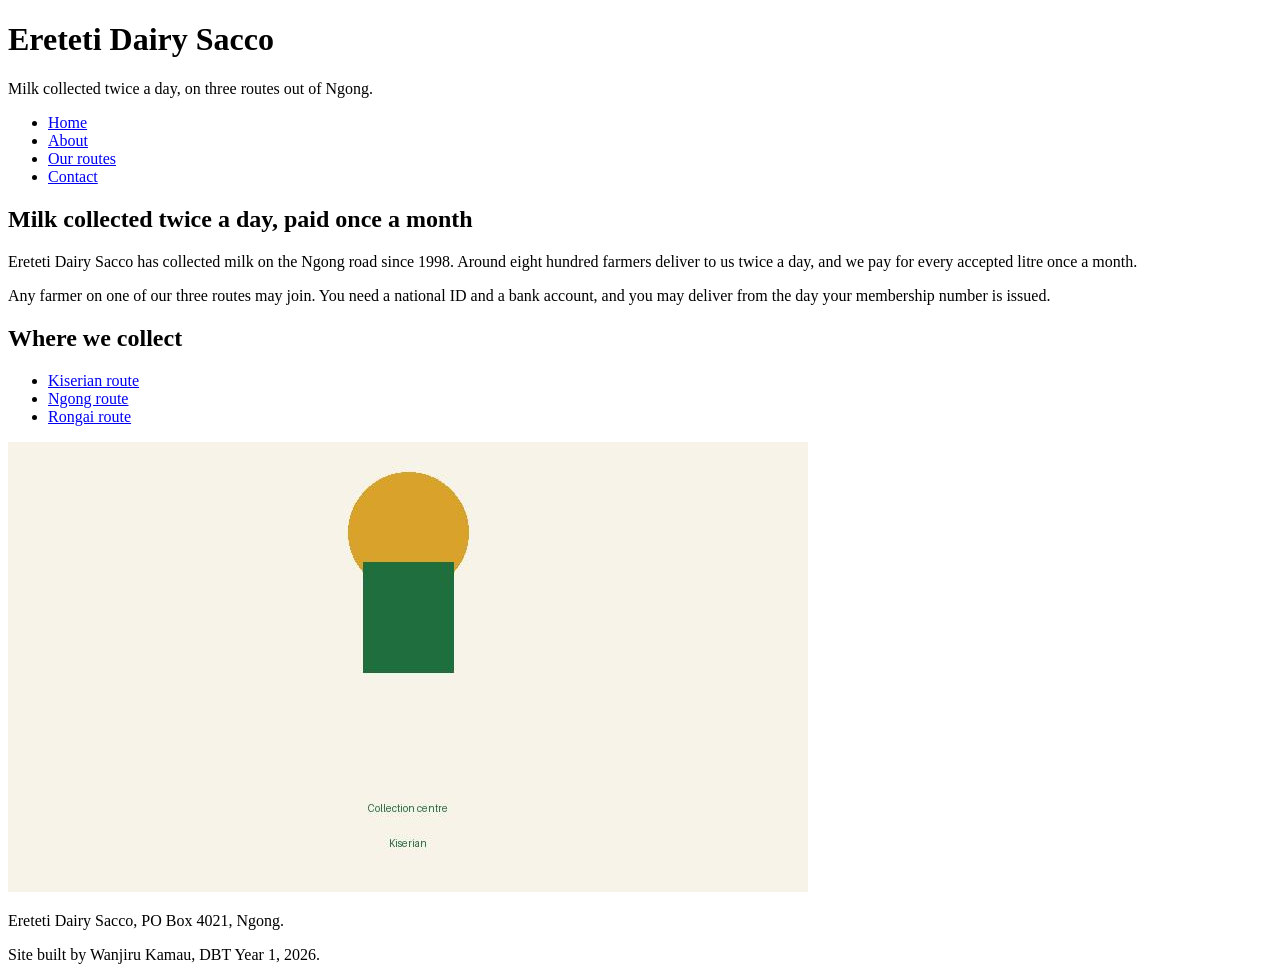
<file: index.html>
<!DOCTYPE html>
<html lang="en">
<head>
<meta charset="utf-8">
<title>Ereteti Dairy Sacco</title>
</head>
<body>
<header>
<h1>Ereteti Dairy Sacco</h1>
<p>Milk collected twice a day, on three routes out of Ngong.</p>
</header>
<nav>
<ul>
<li><a href="index.html">Home</a></li>
<li><a href="about.html">About</a></li>
<li><a href="routes.html">Our routes</a></li>
<li><a href="contact.html">Contact</a></li>
</ul>
</nav>
<main>
    <section>
        <h2>Milk collected twice a day, paid once a month</h2>
            <p>Ereteti Dairy Sacco has collected milk on the Ngong road since
                1998. Around eight hundred farmers deliver to us twice a day, and
                we pay for every accepted litre once a month.</p>
            <p>Any farmer on one of our three routes may join. You need a
                national ID and a bank account, and you may deliver from the day
                your membership number is issued.
            </p>
    </section>
    <section>
        <h2>Where we collect</h2>
            <ul>
                <li><a href="routes.html">Kiserian route</a></li>
                <li><a href="routes.html">Ngong route</a></li>
                <li><a href="routes.html">Rongai route</a></li>
            </ul>
    </section>
    <img src="img/collection-centre.jpg"
         alt="Farmers queuing with churns at the Kiserian centre">
</main>
<footer>
<p>Ereteti Dairy Sacco, PO Box 4021, Ngong.</p>
<p>Site built by Wanjiru Kamau, DBT Year 1, 2026.</p>
</footer>
</body>
</html>
</file>
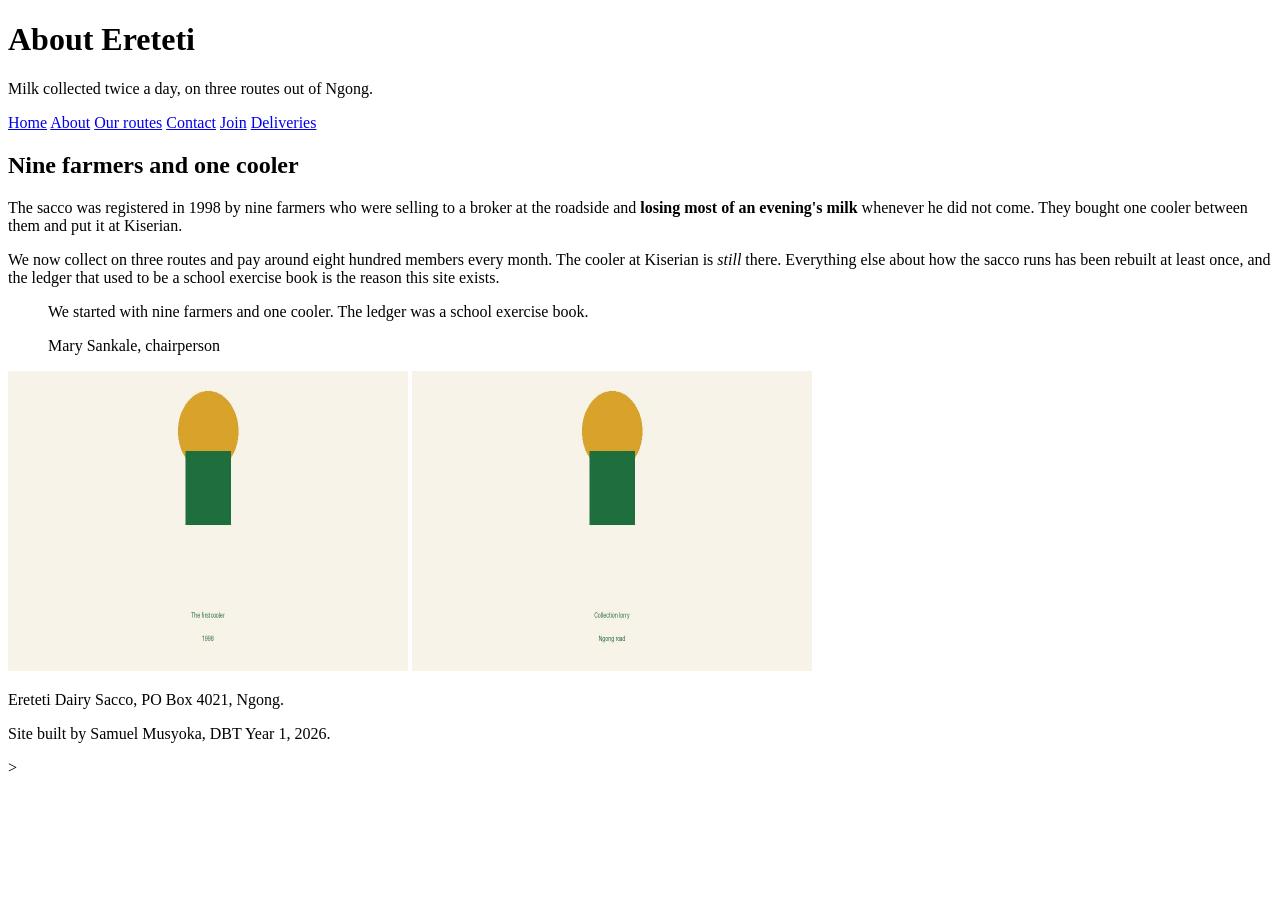
<file: about.html>
<!DOCTYPE html>
<html lang="en">
<head>
    <meta charset="UTF-8">
    <meta name="viewport" content="width=device-width, initial-scale=1.0">
    <title>About us - Ereteti Dairy Sacco</title>
</head>
<body>
 <header>
        <h1> About Ereteti</h1>
        <p>Milk collected twice a day, on three routes out of Ngong.</p>
        <nav>
            <a href="/index.html">Home</a>
            <a href="/about.html">About</a>
            <a href="/routes.html">Our routes</a>
            <a href="/contact.html">Contact</a>
            <a href="/register.html">Join</a>
            <a href="/deliveries.html">Deliveries</a>
        </nav>
    </header>
<body>
    <main>
        <h2> Nine farmers and one cooler</h2>
        <p> The sacco was registered in 1998 by nine farmers who were
              selling to a broker at the roadside and <strong>losing most of an
              evening's milk</strong> whenever he did not come. They bought one
              cooler between them and put it at Kiserian.
</p>

    <p>We now collect on three routes and pay around eight
              hundred members every month. The cooler at Kiserian is
              <em>still</em> there. Everything else about how the sacco runs has
              been rebuilt at least once, and the ledger that used to be
              a school exercise book is the reason this site exists.
</p>
    <blockquote>
        <p> We started with nine farmers and one cooler. The ledger
              was a school exercise book.
            </p>
            <footer>Mary Sankale, chairperson</footer>
    </blockquote>

    <!-- <img src="img/first-cooler.jpg" alt="The first cooler, still in use at the Kiserian centre"> -->
    <img src="img/first-cooler.jpg" width = "400" height = "300" alt="The first cooler, still in use at the Kiserian centre">

    <!-- <img src="img/collection-lorry.jpg" alt="Churns loaded onto the lorry on the Ngong road at sunrise"> -->
    <img src="img/collection-lorry.jpg" width = "400" height = "300" alt="Churns loaded onto the lorry on the Ngong road at sunrise">
    </main>
    <footer>
    <p>Ereteti Dairy Sacco, PO Box 4021, Ngong.</p>
    <p>Site built by Samuel Musyoka, DBT Year 1, 2026.</p>
    </footer>
</body>
>

</html>
</file>
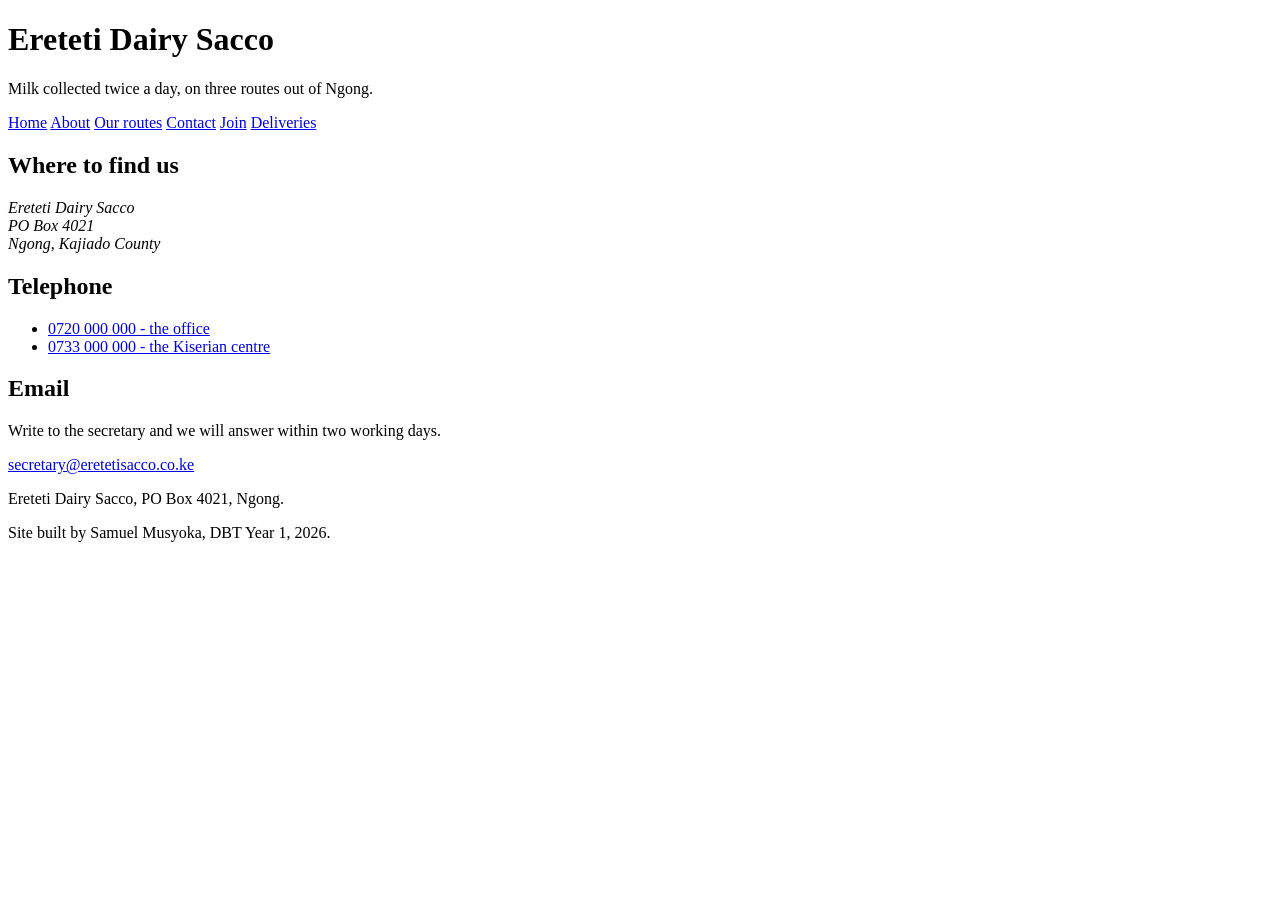
<file: contact.html>
<!DOCTYPE html>
<html lang="en">
<head>
    <meta charset="UTF-8">
    <meta name="viewport" content="width=device-width, initial-scale=1.0">
    <title>Contact us - Ereteti Dairy Sacco</title>
</head>
<body>
     <header>
        <h1> Ereteti Dairy Sacco</h1>
        <p>Milk collected twice a day, on three routes out of Ngong.</p>
        <nav>
            <a href="/index.html">Home</a>
            <a href="/about.html">About</a>
            <a href="/routes.html">Our routes</a>
            <a href="/contact.html">Contact</a>
            <a href="/register.html">Join</a>
            <a href="/deliveries.html">Deliveries</a>
        </nav>
    </header>
    <h2>Where to find us</h2>
    <address>
        Ereteti Dairy Sacco
        <br>
        PO Box 4021
        <br>
        Ngong, Kajiado County
        <br>
    </address>

    <h2> Telephone</h2>
    <ul>
        <li><a href="tel:+254720000000">0720 000 000  - the office</a></li>
        <li><a href="tel:+254733000000">0733 000 000  - the Kiserian centre</a></li>
    </ul>

    <h2>Email</h2>
    <p> Write to the secretary and we will answer within two
              working days.</p>
    <a href="mailto:secretary@eretetisacco.co.ke">secretary@eretetisacco.co.ke</a>
    <footer>
    <p>Ereteti Dairy Sacco, PO Box 4021, Ngong.</p>
    <p>Site built by Samuel Musyoka, DBT Year 1, 2026.</p>
</footer>
</body>

</html>
</file>
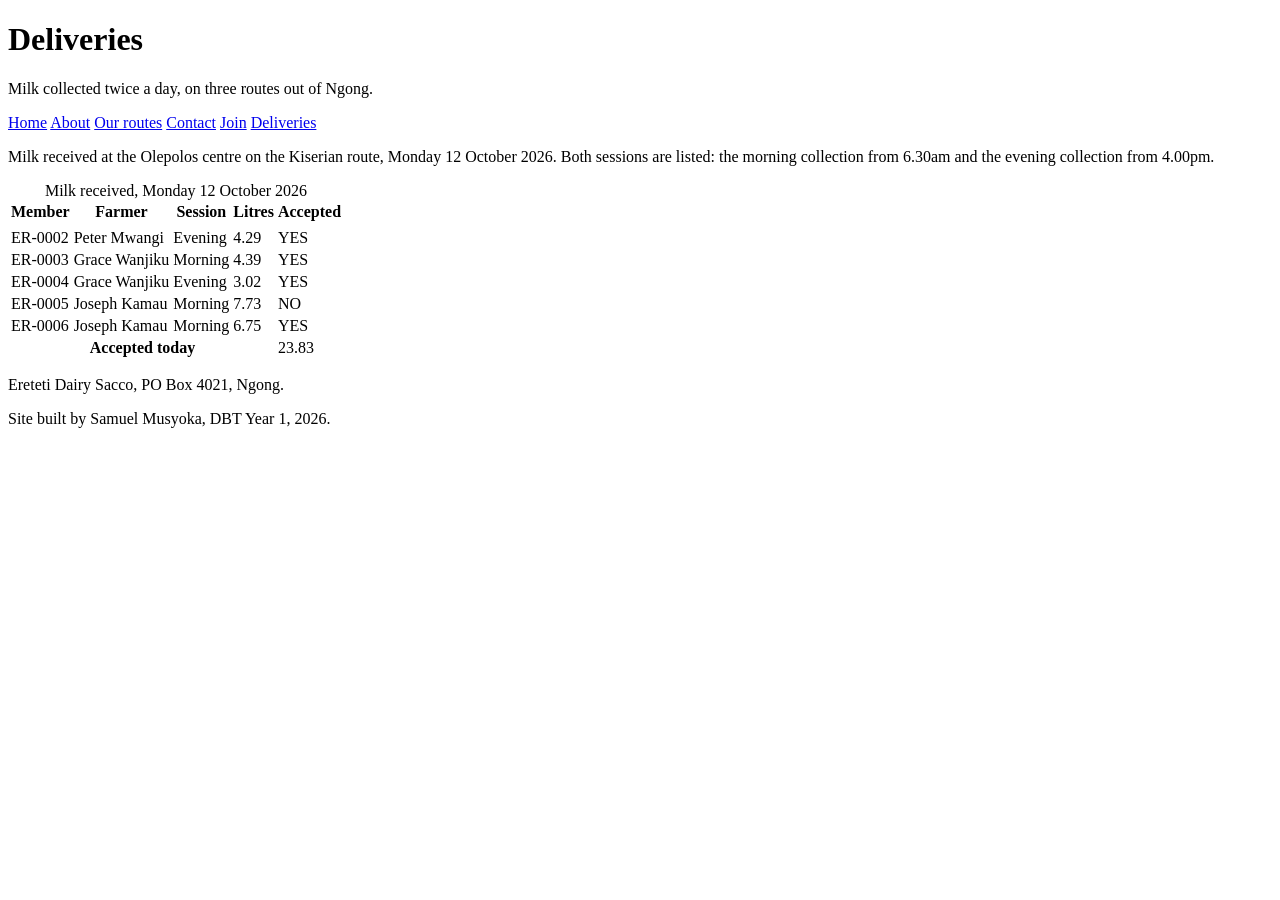
<file: deliveries.html>
<!DOCTYPE html>
<html lang="en">
<head>
    <meta charset="UTF-8">
    <meta name="viewport" content="width=device-width, initial-scale=1.0">
    <title>Deliveries - Ereteti Dairy Sacco</title>
</head>
<body>
    <header>
        <h1> Deliveries </h1>
        <p>Milk collected twice a day, on three routes out of Ngong.</p>
        <nav>
            <a href="/index.html">Home</a>
            <a href="/about.html">About</a>
            <a href="/routes.html">Our routes</a>
            <a href="/contact.html">Contact</a>
            <a href="/register.html">Join</a>
            <a href="/deliveries.html">Deliveries</a>
        </nav>
    </header>
<main>
    <p>
         Milk received at the Olepolos centre on the Kiserian route,
              Monday 12 October 2026. Both sessions are listed: the
              morning collection from 6.30am and the evening collection
              from 4.00pm.
    </p>
    <table>
      <caption>Milk received, Monday 12 October 2026</caption>
  <thead>
    <tr>
      <th scope="col">Member</th>
      <th scope="col">Farmer</th>
      <th scope="col">Session</th>
      <th scope="col">Litres</th>
      <th scope="col">Accepted</th>
    </tr>
  </thead>
        <tbody>
            <tr>
                <td></td>
            </tr>
            <tr>
                <td>ER-0002</td><td>Peter Mwangi</td><td>Evening</td><td>4.29</td><td>YES</td>
            </tr>
            <tr>
                <td>ER-0003</td><td>Grace Wanjiku</td><td>Morning</td><td>4.39</td><td>YES</td>
            </tr>
            <tr>
                <td>ER-0004</td><td>Grace Wanjiku</td><td>Evening</td><td>3.02</td><td>YES</td>
            </tr>
            <tr>
                <td>ER-0005</td><td>Joseph Kamau</td><td>Morning</td><td>7.73</td><td>NO</td>
            </tr>
            <tr>
                <td>ER-0006</td><td>Joseph Kamau</td><td>Morning</td><td>6.75</td><td>YES</td>
            </tr>
        </tbody>
        <tfoot>
        <tr>
        <th colspan="4" scope="row">Accepted today</th>
        <td>23.83</td>
        </tr>
        </tfoot>
    </table>
</main>

<footer>
    <p>Ereteti Dairy Sacco, PO Box 4021, Ngong.</p>
    <p>Site built by Samuel Musyoka, DBT Year 1, 2026.</p>
</footer>
</body>
</html>
</file>
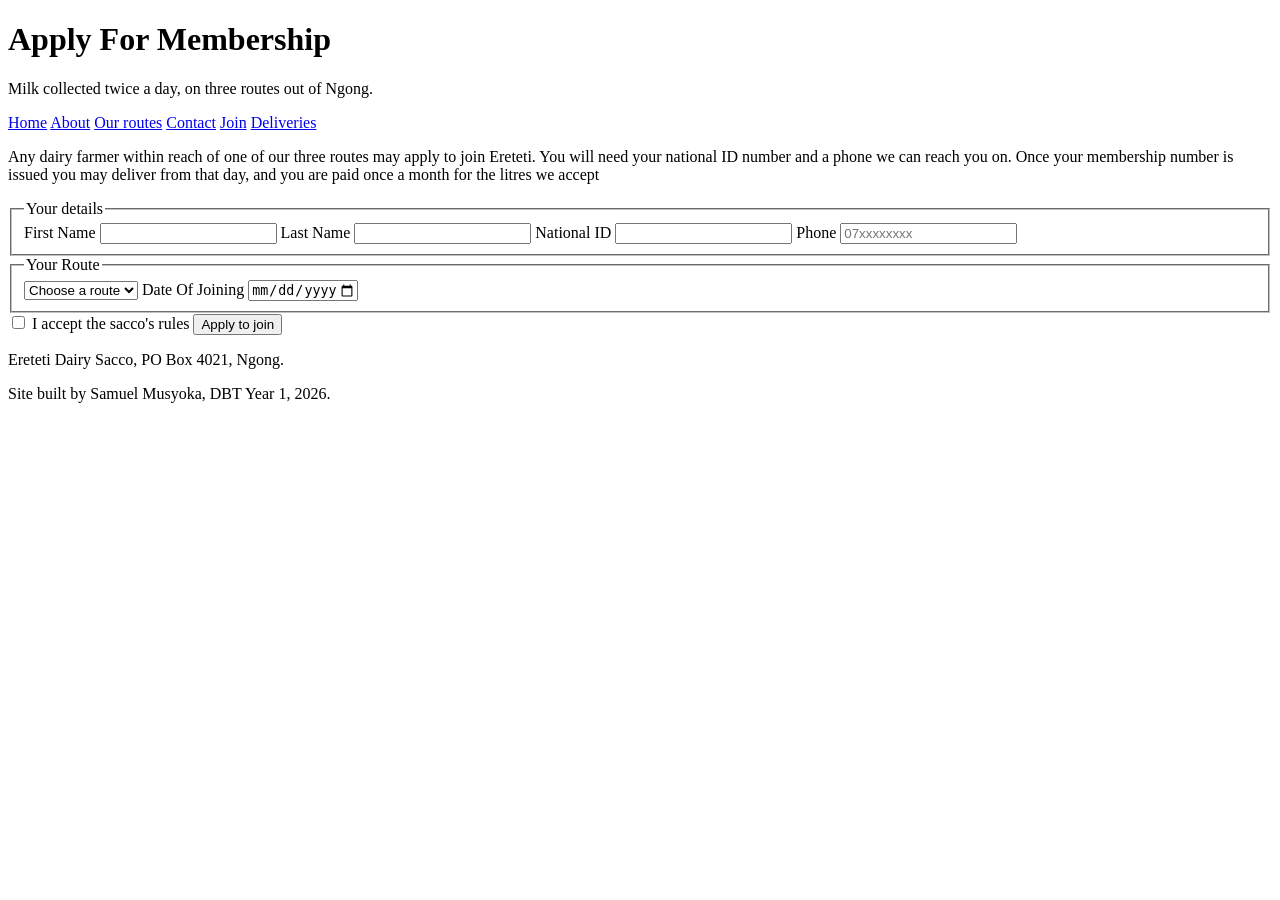
<file: register.html>
<!DOCTYPE html>
<html lang="en">
<head>
    <meta charset="UTF-8">
    <meta name="viewport" content="width=device-width, initial-scale=1.0">
    <title>Apply for memebrship - Ereteti Dairy Sacco</title>
</head>
<body>
     <header>
        <h1> Apply For Membership </h1>
        <p>Milk collected twice a day, on three routes out of Ngong.</p>
        <nav>
            <a href="/index.html">Home</a>
            <a href="/about.html">About</a>
            <a href="/routes.html">Our routes</a>
            <a href="/contact.html">Contact</a>
            <a href="/register.html">Join</a>
             <a href="/deliveries.html">Deliveries</a>
        </nav>
    </header>
    <main>
        <p>
            Any dairy farmer within reach of one of our three routes
              may apply to join Ereteti. You will need your national ID
              number and a phone we can reach you on. Once your
              membership number is issued you may deliver from that day,
              and you are paid once a month for the litres we accept 
        </p>
        <form action="#" method="post">
            <fieldset>
                <legend>Your details</legend>
            
            <label for="fname">First Name </label>
                <input type="text" id="fname" name = "first_name" required>
            <label for="lname">Last Name </label>
                <input type="text" id="lname" name="last_name">
            <label for="id">National ID </label>
                <input type="text" id="id" name = "national_id" required>
            <label for="phone">Phone </label>
                <input 
                    type="tel" 
                    id="phone" 
                    name="phone"
                    placeholder="07xxxxxxxx"
                    pattern="07[0-9]{8}"
                    title="Ten digits, starting 07"
                    required
                >
           </fieldset>
           <fieldset>
            <legend>Your Route</legend>
            <label for="routeslabel">
            <select name="route" id="routes">
                <option value="">Choose a route</option>
                <option value="Kiserian">Kiserian</option>
                <option value="Kiserian">Ngong</option>
                <option value="Kiserian">Rongai</option>
            </select>
            <label for="date">Date Of Joining</label>
            <input type="date" id="date" max="2026-09-24" name="date_joined">
           </fieldset>
           <label for="rules">
            <input type="checkbox" id="rules" name="rules" required>
            I accept the sacco's rules
            </label>
        <button type="submit">Apply to join</button>

        </form>
    </main>

<footer>
    <p>Ereteti Dairy Sacco, PO Box 4021, Ngong.</p>
    <p>Site built by Samuel Musyoka, DBT Year 1, 2026.</p>
</footer>
</body>
</html>
</file>
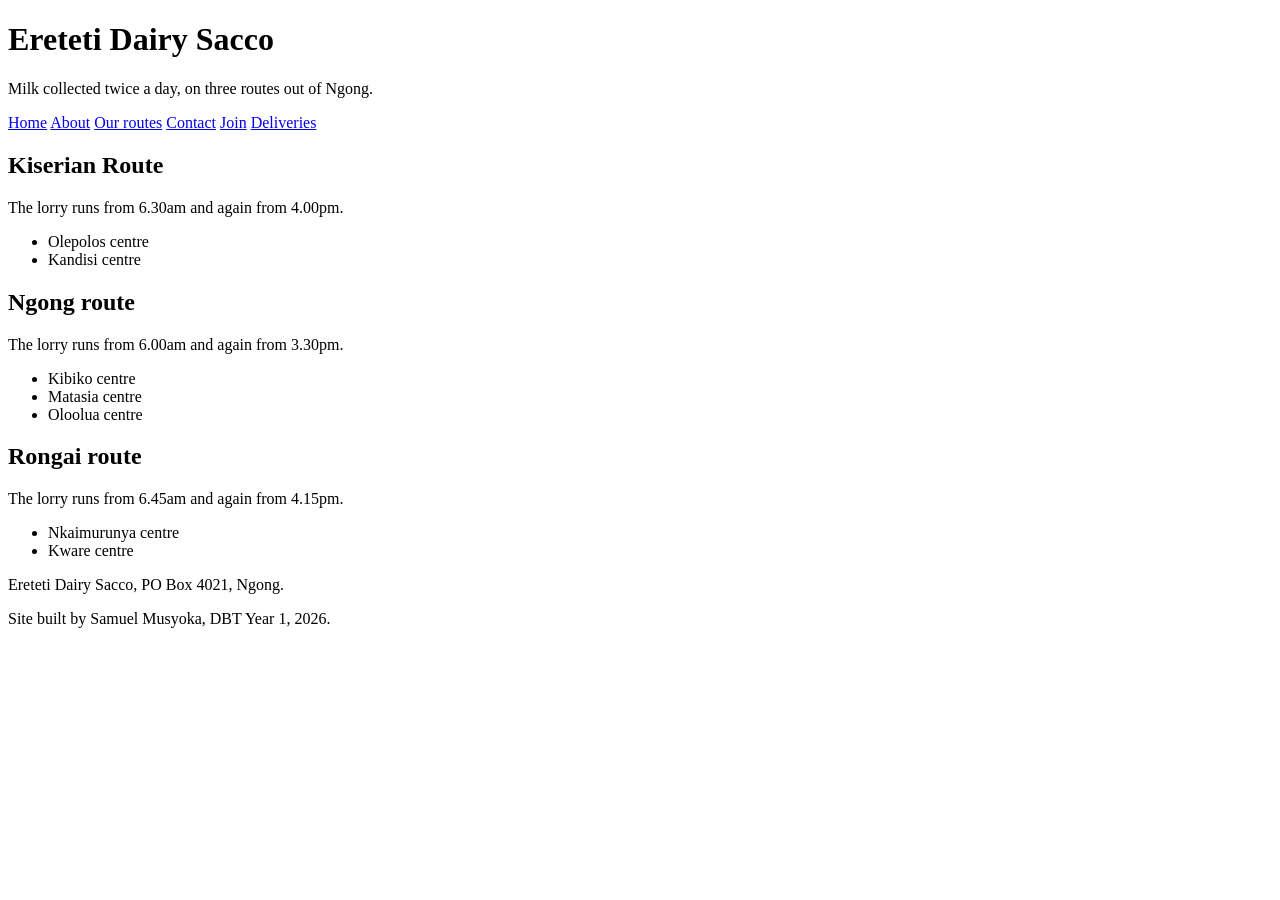
<file: routes.html>
<!DOCTYPE html>
<html lang="en">
<head>
    <meta charset="UTF-8">
    <meta name="viewport" content="width=device-width, initial-scale=1.0">
    <title>Our routes - Ereteti Dairy Sacco</title>
</head>
<body>
     <header>
        <h1> Ereteti Dairy Sacco</h1>
        <p>Milk collected twice a day, on three routes out of Ngong.</p>
        <nav>
            <a href="/index.html">Home</a>
            <a href="/about.html">About</a>
            <a href="/routes.html">Our routes</a>
            <a href="/contact.html">Contact</a>
            <a href="/register.html">Join</a>
            <a href="/deliveries.html">Deliveries</a>
        </nav>
    </header>
    <section id="kiserian">
        <h2>Kiserian Route</h2>
        <p>The lorry runs from 6.30am and again from 4.00pm.</p>
        <ul>
            <li>Olepolos centre</li>
            <li>Kandisi centre</li>
        </ul>
    </section>

    <section id="ngong">
        <h2> Ngong route</h2>
        <p>The lorry runs from 6.00am and again from 3.30pm.</p>
        <ul>
            <li> Kibiko centre</li>
            <li>Matasia centre</li>
            <li>Oloolua centre</li>
        </ul>
    </section>

    <section id="rongai">
        <h2> Rongai route</h2>
        <p>The lorry runs from 6.45am and again from 4.15pm.</p>
        <ul>
            <li>Nkaimurunya centre</li>
            <li>Kware centre</li>
        </ul>
    </section>
    <footer>
    <p>Ereteti Dairy Sacco, PO Box 4021, Ngong.</p>
    <p>Site built by Samuel Musyoka, DBT Year 1, 2026.</p>
</footer>
</body>

</html>
</file>
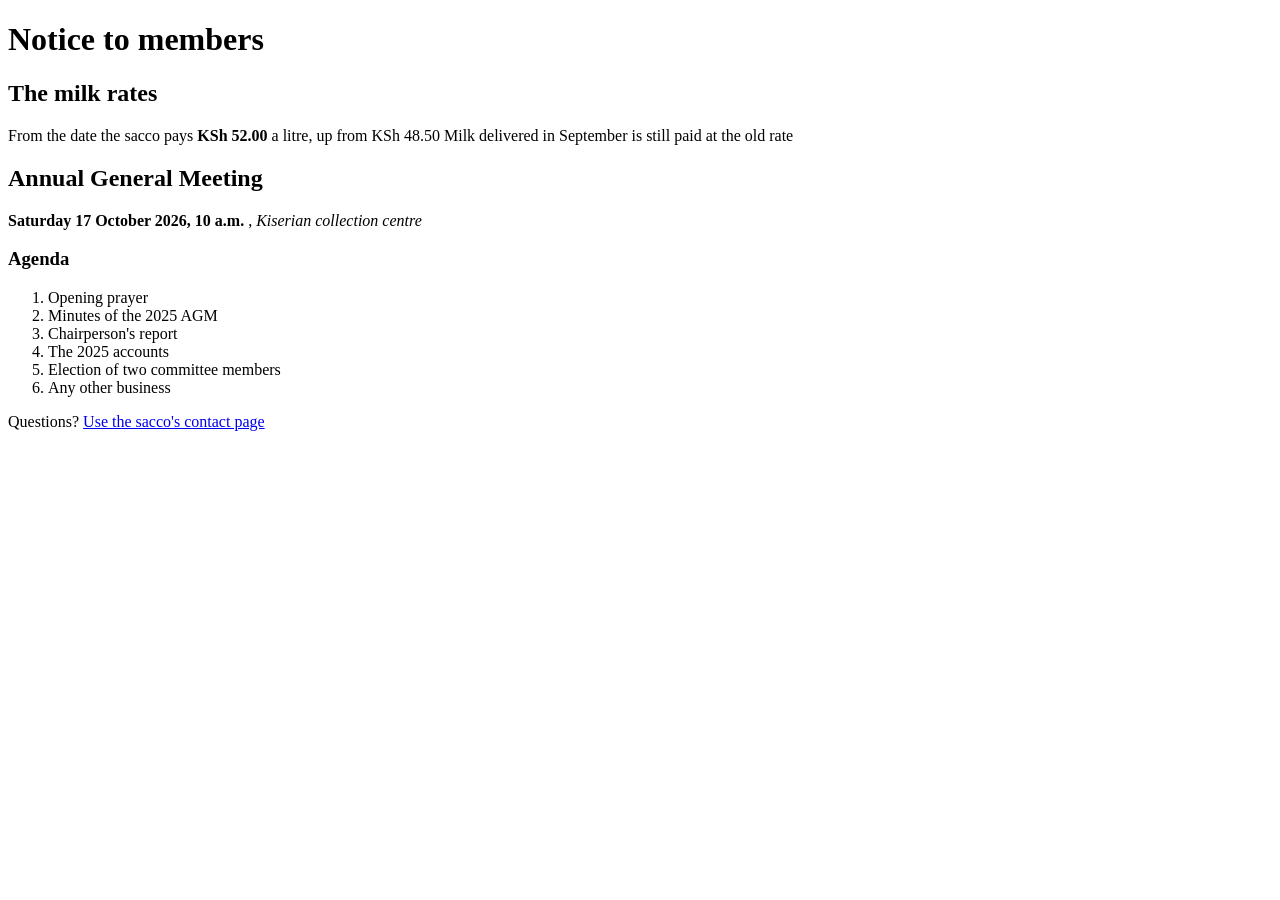
<file: practicals/drill-2.html>
<!DOCTYPE html>
<html lang="en">
<head>
    <meta charset="UTF-8">
    <meta name="viewport" content="width=device-width, initial-scale=1.0">
    <title>Document</title>
</head>
<body>
    <h1>Notice to members</h1>
    <section>
        <H2>The milk rates</H2>
        <p>
            From the date the sacco pays <strong>KSh 52.00</strong> a litre, up from KSh 48.50
             Milk delivered in September is still paid at the old rate
        </p>
    </section>
    <section>
        <h2>Annual General Meeting</h2>
        <p>
           <b>Saturday 17 October 2026, 10 a.m.</b> ,<i> Kiserian collection centre</i>
        </p>
    </section> 
    <section>
        <h3>Agenda</h3>
        <ol>
            <li>Opening prayer</li>
            <li>Minutes of the 2025 AGM</li>
            <li>Chairperson's report</li>
            <li>The 2025 accounts</li>
            <li>Election of two committee members</li>
            <li>Any other business</li>
        </ol>
    </section>
    <p>
        Questions?
        <a href="/contact.html" target="_blank">Use the sacco's contact page</a>
    </p>
</body>
</html>
</file>
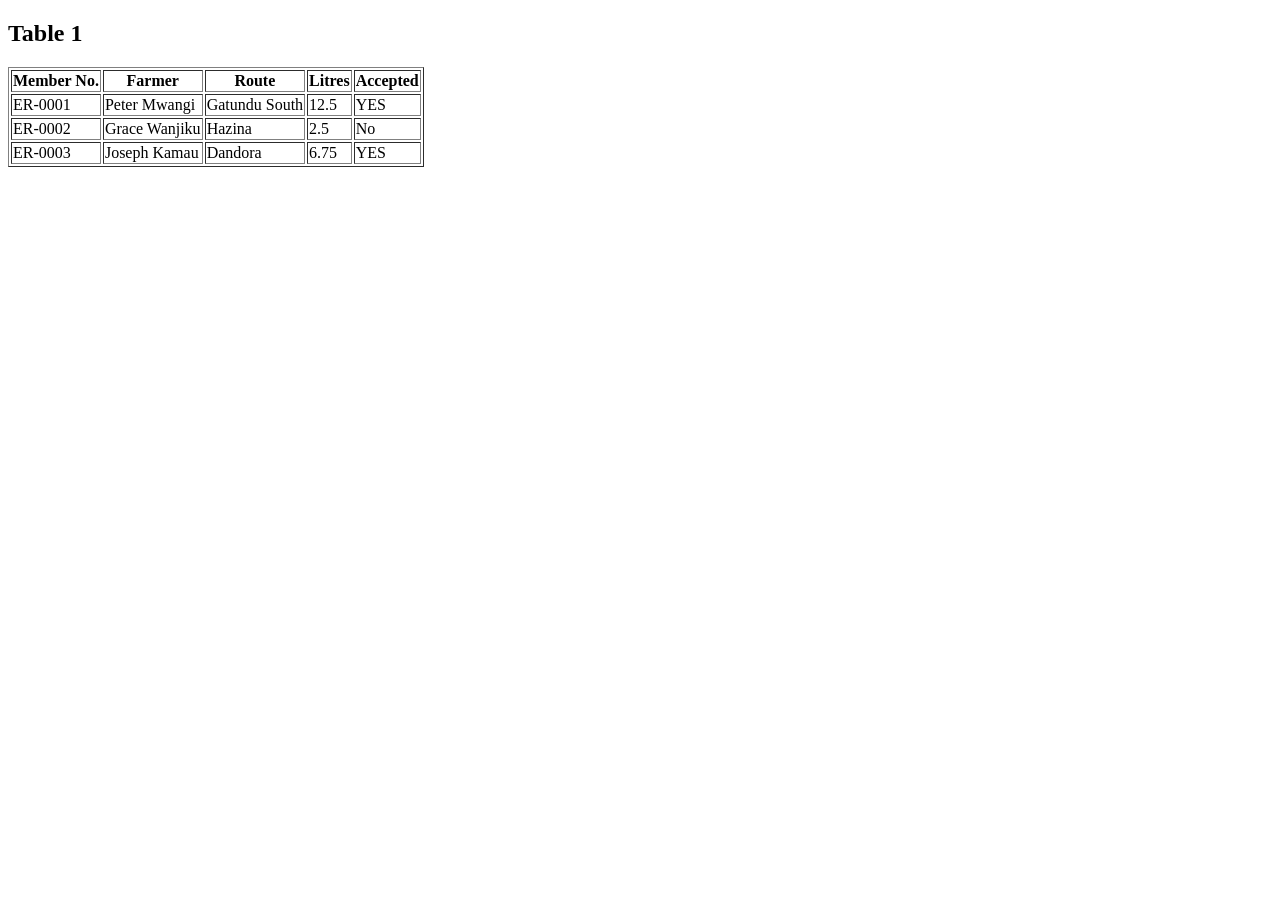
<file: practicals/drill-4.html>
<!DOCTYPE html>
<html lang="en">
<head>
    <meta charset="UTF-8">
    <meta name="viewport" content="width=device-width, initial-scale=1.0">
    <title>Drill 4</title>
</head>
<body>
   <main>
    <section>
        <h2>Table 1</h2>
        <table border="1">
            <thead>
                <tr>
                    <th scope="col">Member No.</th>
                    <th scope="col">Farmer</th>
                    <th scope="col">Route</th>
                    <th scope="col">Litres</th>
                    <th scope="col">Accepted</th>
                </tr>
            </thead>
            <tbody>
                <tr>
                    <td>ER-0001</td>
                    <td>Peter Mwangi</td>
                    <td>Gatundu South</td>
                    <td>12.5</td>
                    <td>YES</td>
                </tr>
                <tr>
                    <td>ER-0002</td>
                    <td>Grace Wanjiku</td>
                    <td>Hazina</td>
                    <td>2.5</td>
                    <td>No</td>
                </tr>
                <tr>
                    <td>ER-0003</td>
                    <td>Joseph Kamau</td>
                    <td>Dandora</td>
                    <td>6.75</td>
                    <td>YES</td>
                </tr>
            </tbody>
                
        </table>
    </section>

   </main>   
</body>
</html>
</file>
